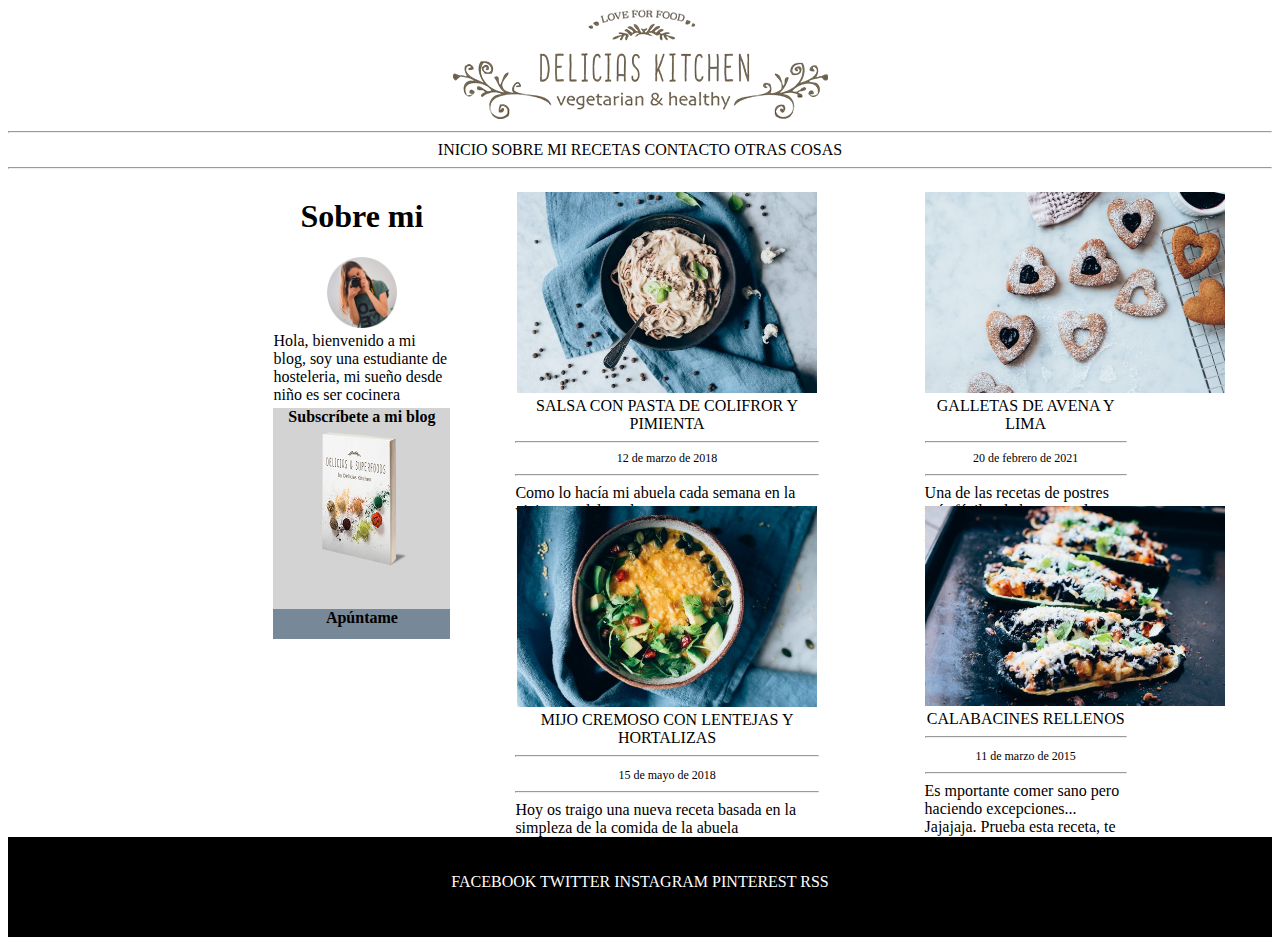
<file: index.html>
<!DOCTYPE html>

<html>
    <head>
        <title>DELICIAS KITCHEN</title>
        <meta charset="utf-8">
        <meta name="autor" content="OAC Onur Aynali Condomines">
        <link rel="stylesheet" href="https://onuraynali1.github.io/pt3_aynali_onur/css/estilo.css">

    </head>

    <body>
        <header> <!--Logo, titol principal, menús navegació, etc...-->
            
            <center>
                <img src="https://onuraynali1.github.io/pt3_aynali_onur/imagenes/Logo-Delicias.png" alt="Logo web"> 
            </center>

            <hr>
            <nav>
                <center>
                    <a href="https://onuraynali1.github.io/pt3_aynali_onur/index.html" style="color:black; text-decoration: none;" onmouseover="this.style.color='#7ABA96';" onmouseout="this.style.color='#000000';">INICIO</a>
                    <a href="https://onuraynali1.github.io/pt3_aynali_onur/otros/inprogress.html" style="color:black; text-decoration: none;" onmouseover="this.style.color='#7ABA96';" onmouseout="this.style.color='#000000';" >SOBRE MI</a>
                    <a href="https://onuraynali1.github.io/pt3_aynali_onur/listado/listadoRecetas.xml" style="color:black; text-decoration: none;" style="color:black; text-decoration: none;" onmouseover="this.style.color='#7ABA96';" onmouseout="this.style.color='#000000';">RECETAS</a>
                    <a href="https://onuraynali1.github.io/pt3_aynali_onur/otros/inprogress.html" style="color:black; text-decoration: none;" onmouseover="this.style.color='#7ABA96';" onmouseout="this.style.color='#000000';">CONTACTO</a>
                    <a href="https://onuraynali1.github.io/pt3_aynali_onur/otros/inprogress.html" style="color:black; text-decoration: none;" onmouseover="this.style.color='#7ABA96';" onmouseout="this.style.color='#000000';">OTRAS COSAS</a>
                </center>
            </nav>
            <hr>
        </header>
        
        <main style="height: 660px;"> <!--Hi posem tot el contingut-->
            <aside style="float: left; width: 35%; height:70%;">
                <section style="float: right; width: 40%; height: 100%; position: relative;">

                        <article style="height: 50%; width: 100%; position: absolute; top: 0;">
                            <h1 align="center">Sobre mi</h1>
                            <p style="text-align: center;">
                                <center><img src="https://onuraynali1.github.io/pt3_aynali_onur/imagenes/isagil.png" alt="avatar" width="40%"></center>
                                Hola, bienvenido a mi blog, soy una estudiante de hosteleria, mi sueño desde niño es ser cocinera
                            </p>
                        </article>

                    
                    <article style="position: absolute; bottom: 0; text-align: center; width: 100%; height: 50%;" >
                        <article style="text-align: center; height: 90%; background-color:lightgrey;">
                            <b>Subscríbete a mi blog</b>
                            <center><img src="imagenes/libro.png" alt="libro" width="100"></center>
                        </article>
                        <article style="position: absolute; bottom: 0; width: 100%; height: 30px; background-color:lightslategrey;">
                            <b>Apúntame</b>
                        </article>
                    </article>
                </section>                
            </aside>

            <section style="float: left; width: 30%; height: 80%; margin-left: 50px; margin-top: 0px; position: relative;">
                <article style="height: 50%; width: 80%; position: absolut; left: 100; margin:15px;">
                    <article style="text-align: center;">
                        <img src="imagenes/Pasta.jpg" alt="pasta" style="width:300px; float="right">
                        <center> <a href="https://onuraynali1.github.io/pt3_aynali_onur/receta/receta.html" style="color:black; text-decoration: none;">SALSA CON PASTA DE COLIFROR Y PIMIENTA</a></center>
                       
                    </article>
                    <hr>
                    <center style="font-size: 12px;">12 de marzo de 2018</center>
                    <hr>
                    Como lo hacía mi abuela cada semana en la vieja casa del prado

                </article>

                <article style="height: 50%; width: 80%; position: absolut; left: 100; margin:15px; margin-top: 50px;">
                    <article style="text-align: center;">
                        <img src="imagenes/mijo.jpg" alt="pasta" style="width:300px; float="right">
                        <center> <a href="https://onuraynali1.github.io/pt3_aynali_onur/otros/inprogress.html" style="color:black; text-decoration: none;">MIJO CREMOSO CON LENTEJAS Y HORTALIZAS</a></center>
                    </article>
                    <hr>
                    <center><h style="font-size: 12px;">15 de mayo de 2018</h></center>
                    <hr>             
                    Hoy os traigo una nueva receta basada en la simpleza de la comida de la abuela
                    <center></center>
                </article>               
            </section>

            <section style="float: left; width: 20%; height: 80%; margin-left: 30px; margin-top: 0px; position: relative;">
                <article style="height: 50%; width: 80%; position: absolut; left: 100; margin:15px;">
                    <article style="text-align: center;">
                        <img src="https://onuraynali1.github.io/pt3_aynali_onur/imagenes/galletas.jpg" alt="pasta" style="width:300px; float="right">
                        <center> <a href="https://onuraynali1.github.io/pt3_aynali_onur/otros/inprogress.html" style="color:black; text-decoration: none;">GALLETAS DE AVENA Y LIMA</a></center>
                    </article>
                    <hr>
                    <center style="font-size: 12px;">20 de febrero de 2021</center>
                    <hr>
                    Una de las recetas de postres más fáciles de hacer son las galletas. Caseras como las de la abuelita

                </article>

                <article style="height: 50%; width: 80%; position: absolut; left: 100; margin:15px; margin-top: 50px;">
                    <article style="text-align: center;">
                        <img src="https://onuraynali1.github.io/pt3_aynali_onur/imagenes/calabacines.jpg" alt="pasta" style="width:300px; float="right">
                        <center> <a href="https://onuraynali1.github.io/pt3_aynali_onur/otros/inprogress.html" style="color:black; text-decoration: none;">CALABACINES RELLENOS</a></center>
                    </article>
                    <hr>
                    <center><h style="font-size: 12px;">11 de marzo de 2015</h></center>
                    <hr>
                    Es mportante comer sano pero haciendo excepciones... Jajajaja. Prueba esta receta, te va a gustar.                  
                    <center></center>
                </article>               
            </section>
        </main>
        
        <footer style="background-color:black; height:100px; width:100%; position: relative; bottom: 0px;">
                <nav>
                    <br><br>           
                    <center>
                        <a href="https://onuraynali1.github.io/pt3_aynali_onur/otros/inprogress.html" style="color:white; text-decoration: none;" onmouseover="this.style.color='#7ABA96';" onmouseout="this.style.color='#FFFFFF';";">FACEBOOK</a>
                        <a href="https://onuraynali1.github.io/pt3_aynali_onur/otros/inprogress.html" style="color:white; text-decoration: none;" onmouseover="this.style.color='#7ABA96';" onmouseout="this.style.color='#FFFFFF';";">TWITTER</a>
                        <a href="https://onuraynali1.github.io/pt3_aynali_onur/otros/inprogress.html" style="color:white; text-decoration: none;" onmouseover="this.style.color='#7ABA96';" onmouseout="this.style.color='#FFFFFF';";">INSTAGRAM</a>
                        <a href="https://onuraynali1.github.io/pt3_aynali_onur/otros/inprogress.html" style="color:white; text-decoration: none;" onmouseover="this.style.color='#7ABA96';" onmouseout="this.style.color='#FFFFFF';"">PINTEREST</a>
                        <a href="https://onuraynali1.github.io/pt3_aynali_onur/otros/inprogress.html" style="color:white; text-decoration: none;" onmouseover="this.style.color='#7ABA96';" onmouseout="this.style.color='#FFFFFF';">RSS</a>
                    </center>
                </nav>
        </footer>
    </body>
</html>
</file>
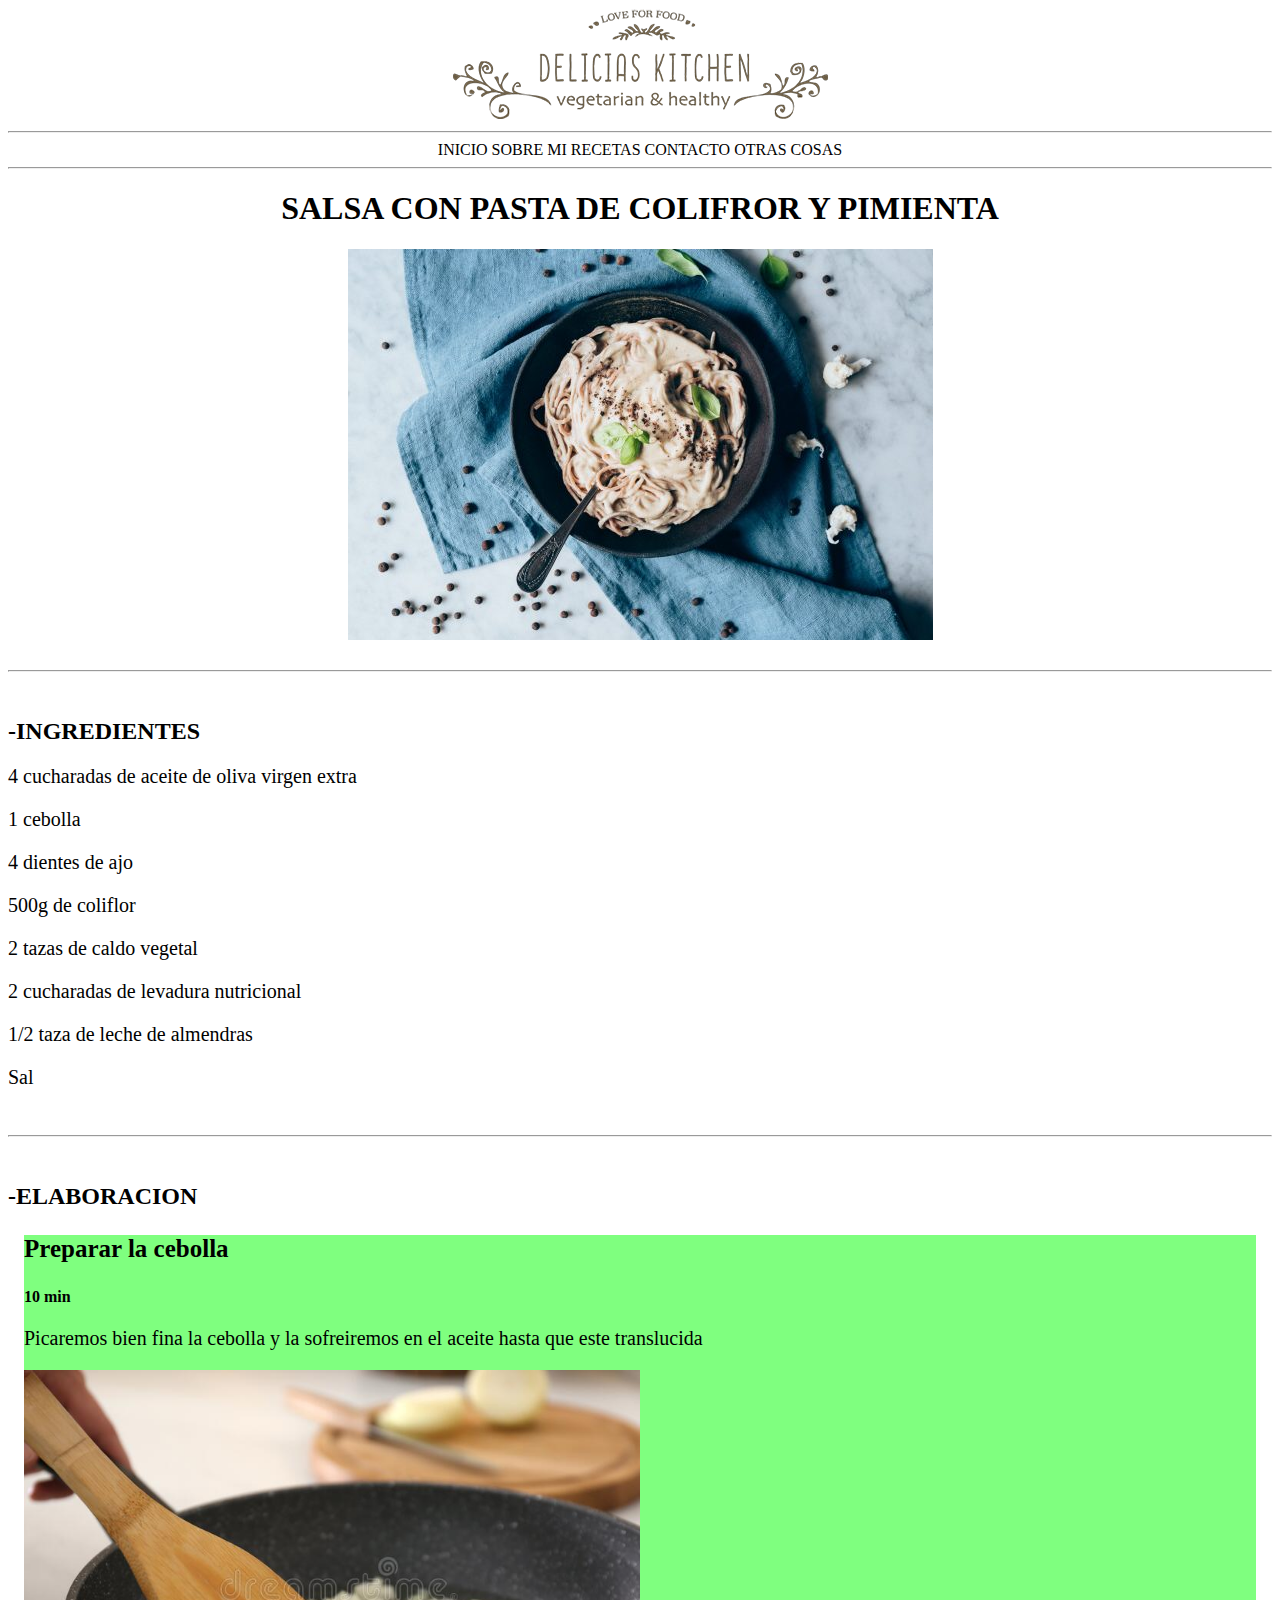
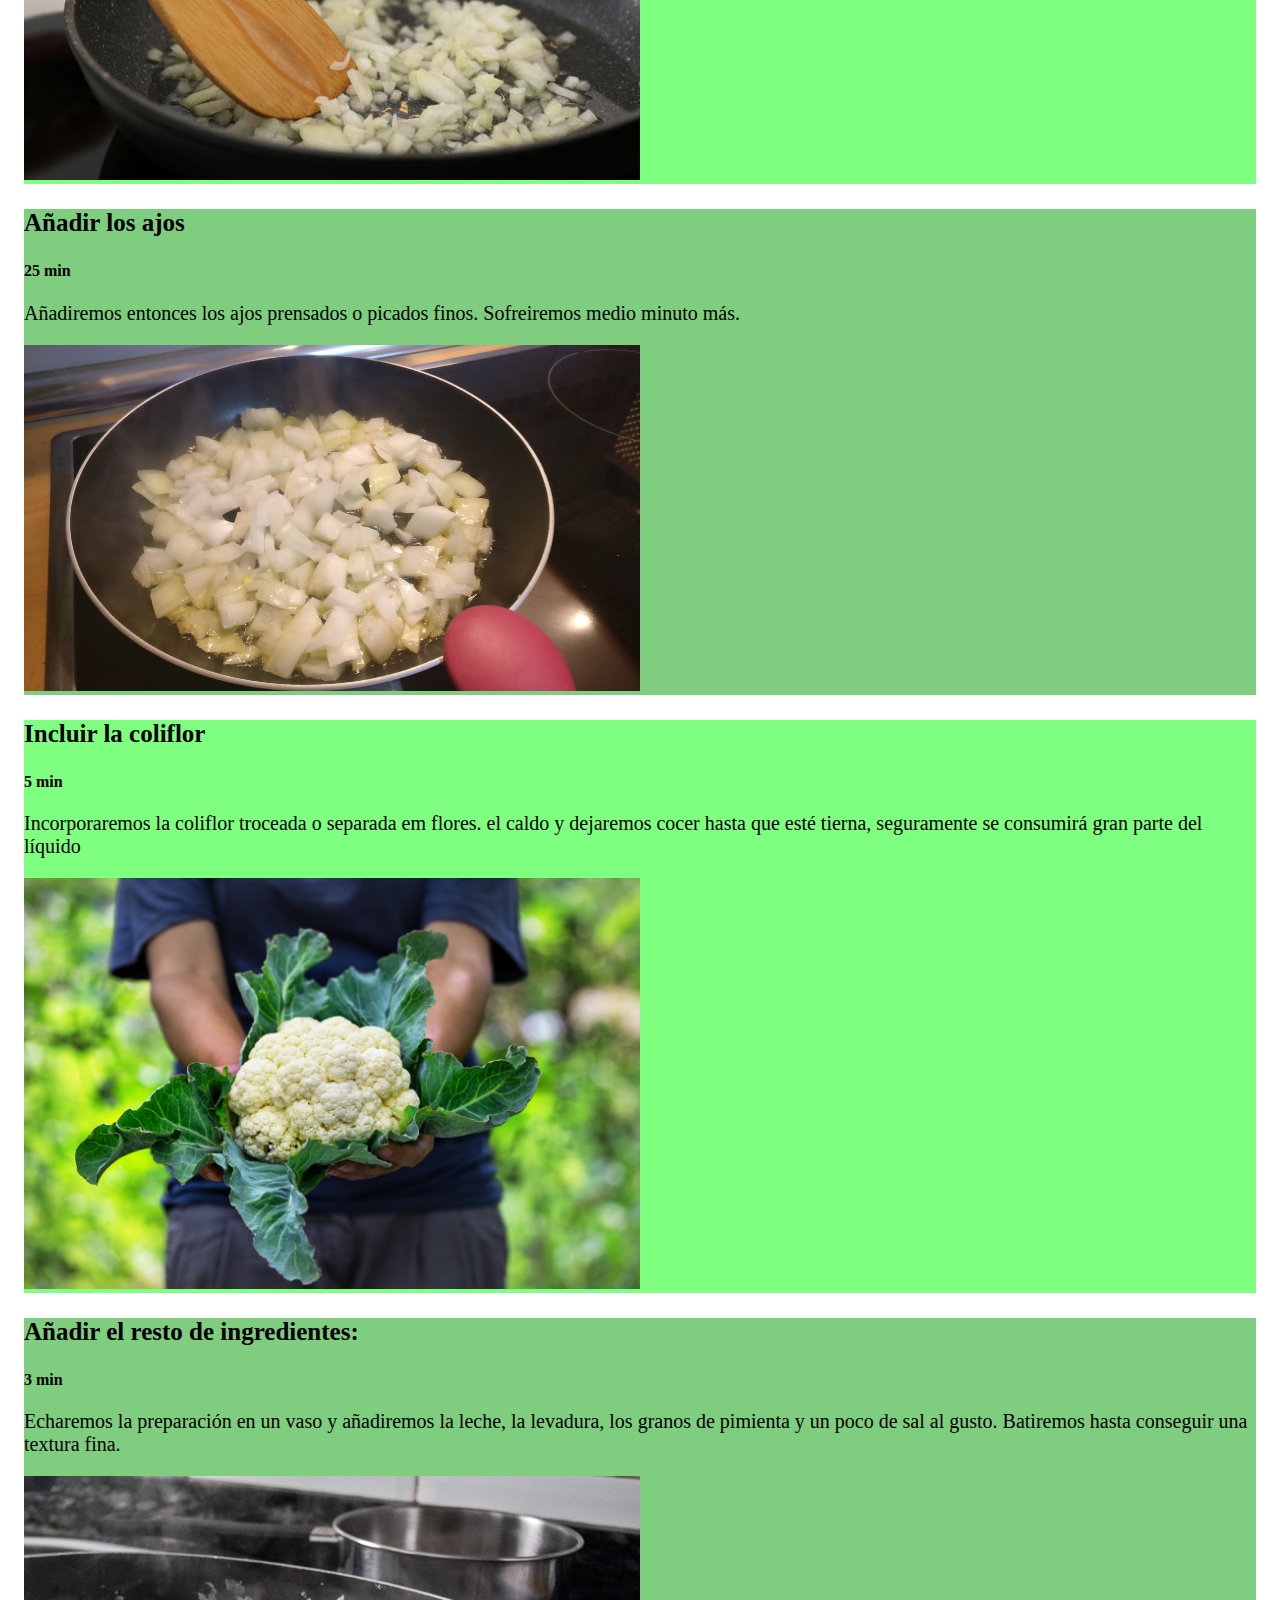
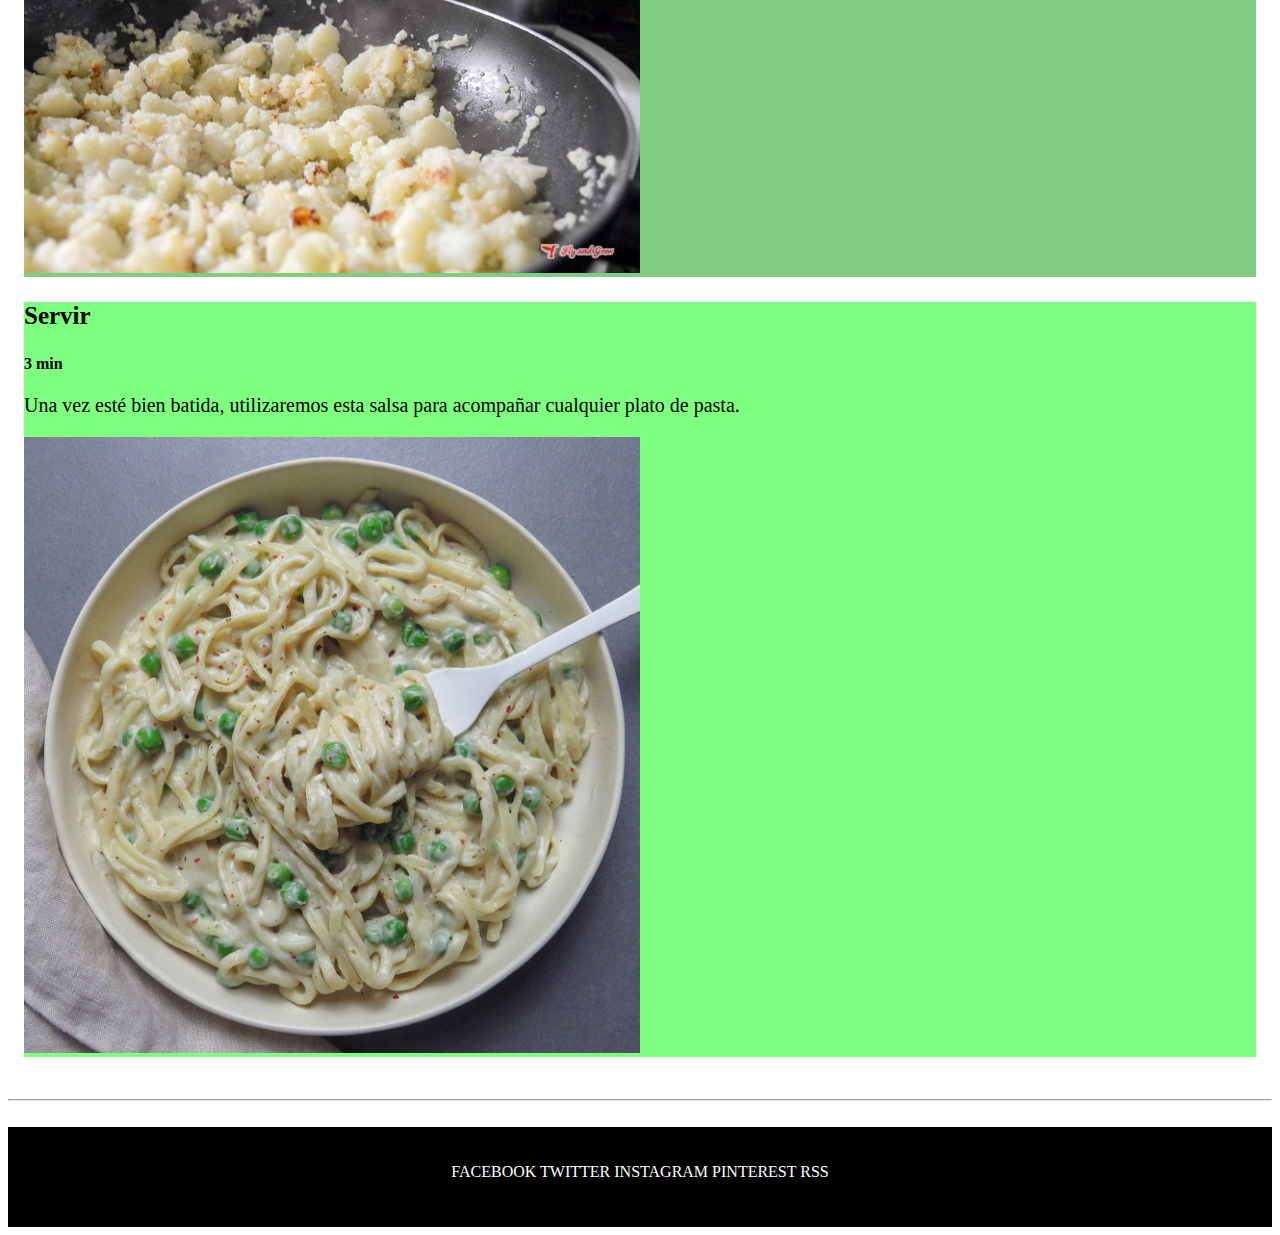
<file: receta/receta.html>
<!DOCTYPE html>

<html>
    <head id="header">
        <title></title>
        <meta charset="utf-8">
        <meta name="autor" content="OAC Onur Aynali Condomines">
        <link rel="stylesheet" href="https://onuraynali1.github.io/pt3_aynali_onur/css/estilo.css">
    </head>

    <body>
        <header>
            
            <center>
                <img src="https://onuraynali1.github.io/pt3_aynali_onur/imagenes/Logo-Delicias.png" alt="Logo web"> 
            </center>

            <hr>
            <nav>
                <center>
                    <a href="https://onuraynali1.github.io/pt3_aynali_onur/index.html" style="color:black; text-decoration: none;" onmouseover="this.style.color='#7ABA96';" onmouseout="this.style.color='#000000';">INICIO</a>
                    <a href="https://onuraynali1.github.io/pt3_aynali_onur/otros/inprogress.html" style="color:black; text-decoration: none;" onmouseover="this.style.color='#7ABA96';" onmouseout="this.style.color='#000000';">SOBRE MI</a>
                    <a href="https://onuraynali1.github.io/pt3_aynali_onur/listado/listadoRecetas.xml" style="color:black; text-decoration: none;" onmouseover="this.style.color='#7ABA96';" onmouseout="this.style.color='#000000';">RECETAS</a>
                    <a href="https://onuraynali1.github.io/pt3_aynali_onur/otros/inprogress.html" style="color:black; text-decoration: none;" onmouseover="this.style.color='#7ABA96';" onmouseout="this.style.color='#000000';">CONTACTO</a>
                    <a href="https://onuraynali1.github.io/pt3_aynali_onur/otros/inprogress.html" style="color:black; text-decoration: none;" onmouseover="this.style.color='#7ABA96';" onmouseout="this.style.color='#000000';">OTRAS COSAS</a>
                </center>
            </nav>
            <hr>
        </header>
        
        <main>
            <center> 
                 <h1 id="tituloPasta">SALSA CON PASTA DE COLIFROR Y PIMIENTA</h1>
                 <img src="https://onuraynali1.github.io/pt3_aynali_onur/imagenes/Pasta.jpg">
            </center>

            <section>
                <br>
                <hr>
                <br>
                <article>
                    <h2>-INGREDIENTES</h2>
                    <p>4 cucharadas de aceite de oliva virgen extra</p>
                    <p>1 cebolla</p>
                    <p>4 dientes de ajo</p>
                    <p>500g de coliflor</p>
                    <p>2 tazas de caldo vegetal</p>
                    <p>2 cucharadas de levadura nutricional</p>
                    <p>1/2 taza de leche de almendras</p>
                    <p>Sal</p>
                </article>
                <br>
                <hr>
                <br>
                <article>
                    <h2>-ELABORACION</h2>

                    <article id="quadroVerde">
                        <h3>Preparar la cebolla</h3>
                        <h4>10 min</h4>
                        <p>Picaremos bien fina la cebolla y la sofreiremos en el aceite hasta que este translucida</p>   
                        <img id="cebolla" src="https://onuraynali1.github.io/pt3_aynali_onur/imagenes/mujer-friendo-cebolla-picada-en-ropa-de-sartén-207381771.jpg">
                    </article>

                    <article id="quadroVerde2">
                        <h3>Añadir los ajos</h3>
                        <h4>25 min</h4>
                        <p>
                            Añadiremos entonces los ajos prensados o picados finos.
                            Sofreiremos medio minuto más.
                        </p>   
                        <img id="ajos" src="https://onuraynali1.github.io/pt3_aynali_onur/imagenes/ajos.jpg">
                    </article>

                    <article id="quadroVerde">
                        <h3>Incluir la coliflor</h3>
                        <h4>5 min</h4>
                        <p>Incorporaremos la coliflor troceada o separada em flores. el caldo y dejaremos cocer hasta que esté tierna, seguramente se consumirá gran parte del líquido</p>   
                        <img id="cebolla" src="https://onuraynali1.github.io/pt3_aynali_onur/imagenes/coliflor.jpg">
                    </article>
    
                    <article id="quadroVerde2">
                            <h3>Añadir el resto de ingredientes:</h3>
                            <h4>3 min</h4>
                            <p>
                                Echaremos la preparación en un vaso y añadiremos la leche, la levadura, los granos de pimienta y un poco de sal al gusto. Batiremos hasta conseguir una textura fina.
                            </p>   
                            <img id="ajos" src="https://onuraynali1.github.io/pt3_aynali_onur/imagenes/coliflor-frita-pasta.jpg">
                    </article>
                    
                    <article id="quadroVerde">
                        <h3>Servir</h3>
                        <h4>3 min</h4>
                        <p>Una vez esté bien batida, utilizaremos esta salsa para acompañar cualquier plato de pasta.</p>   
                        <img id="cebolla" src="https://onuraynali1.github.io/pt3_aynali_onur/imagenes/SERVIR.jpg">
                    </article>

                </article>
                <br>
                <hr>
                <br>
            </section>
        </main>
        
        <footer style="background-color:black; height:100px; width:100%; position: relative; bottom: 0px;">
                <nav>     
                    <br><br>    
                    <center>
                        <a href="https://onuraynali1.github.io/pt3_aynali_onur/otros/inprogress.html" style="color:white; text-decoration: none;" onmouseover="this.style.color='#7ABA96';" onmouseout="this.style.color='#FFFFFF';">FACEBOOK</a>
                        <a href="https://onuraynali1.github.io/pt3_aynali_onur/otros/inprogress.html" style="color:white; text-decoration: none;" onmouseover="this.style.color='#7ABA96';" onmouseout="this.style.color='#FFFFFF';">TWITTER</a>
                        <a href="https://onuraynali1.github.io/pt3_aynali_onur/otros/inprogress.html" style="color:white; text-decoration: none;" onmouseover="this.style.color='#7ABA96';" onmouseout="this.style.color='#FFFFFF';">INSTAGRAM</a>
                        <a href="https://onuraynali1.github.io/pt3_aynali_onur/otros/inprogress.html" style="color:white; text-decoration: none;" onmouseover="this.style.color='#7ABA96';" onmouseout="this.style.color='#FFFFFF';">PINTEREST</a>
                        <a href="https://onuraynali1.github.io/pt3_aynali_onur/otros/inprogress.html" style="color:white; text-decoration: none;" onmouseover="this.style.color='#7ABA96';" onmouseout="this.style.color='#FFFFFF';">RSS</a>
                    </center>
                </nav>
        </footer>
    </body>
</html>
</file>
